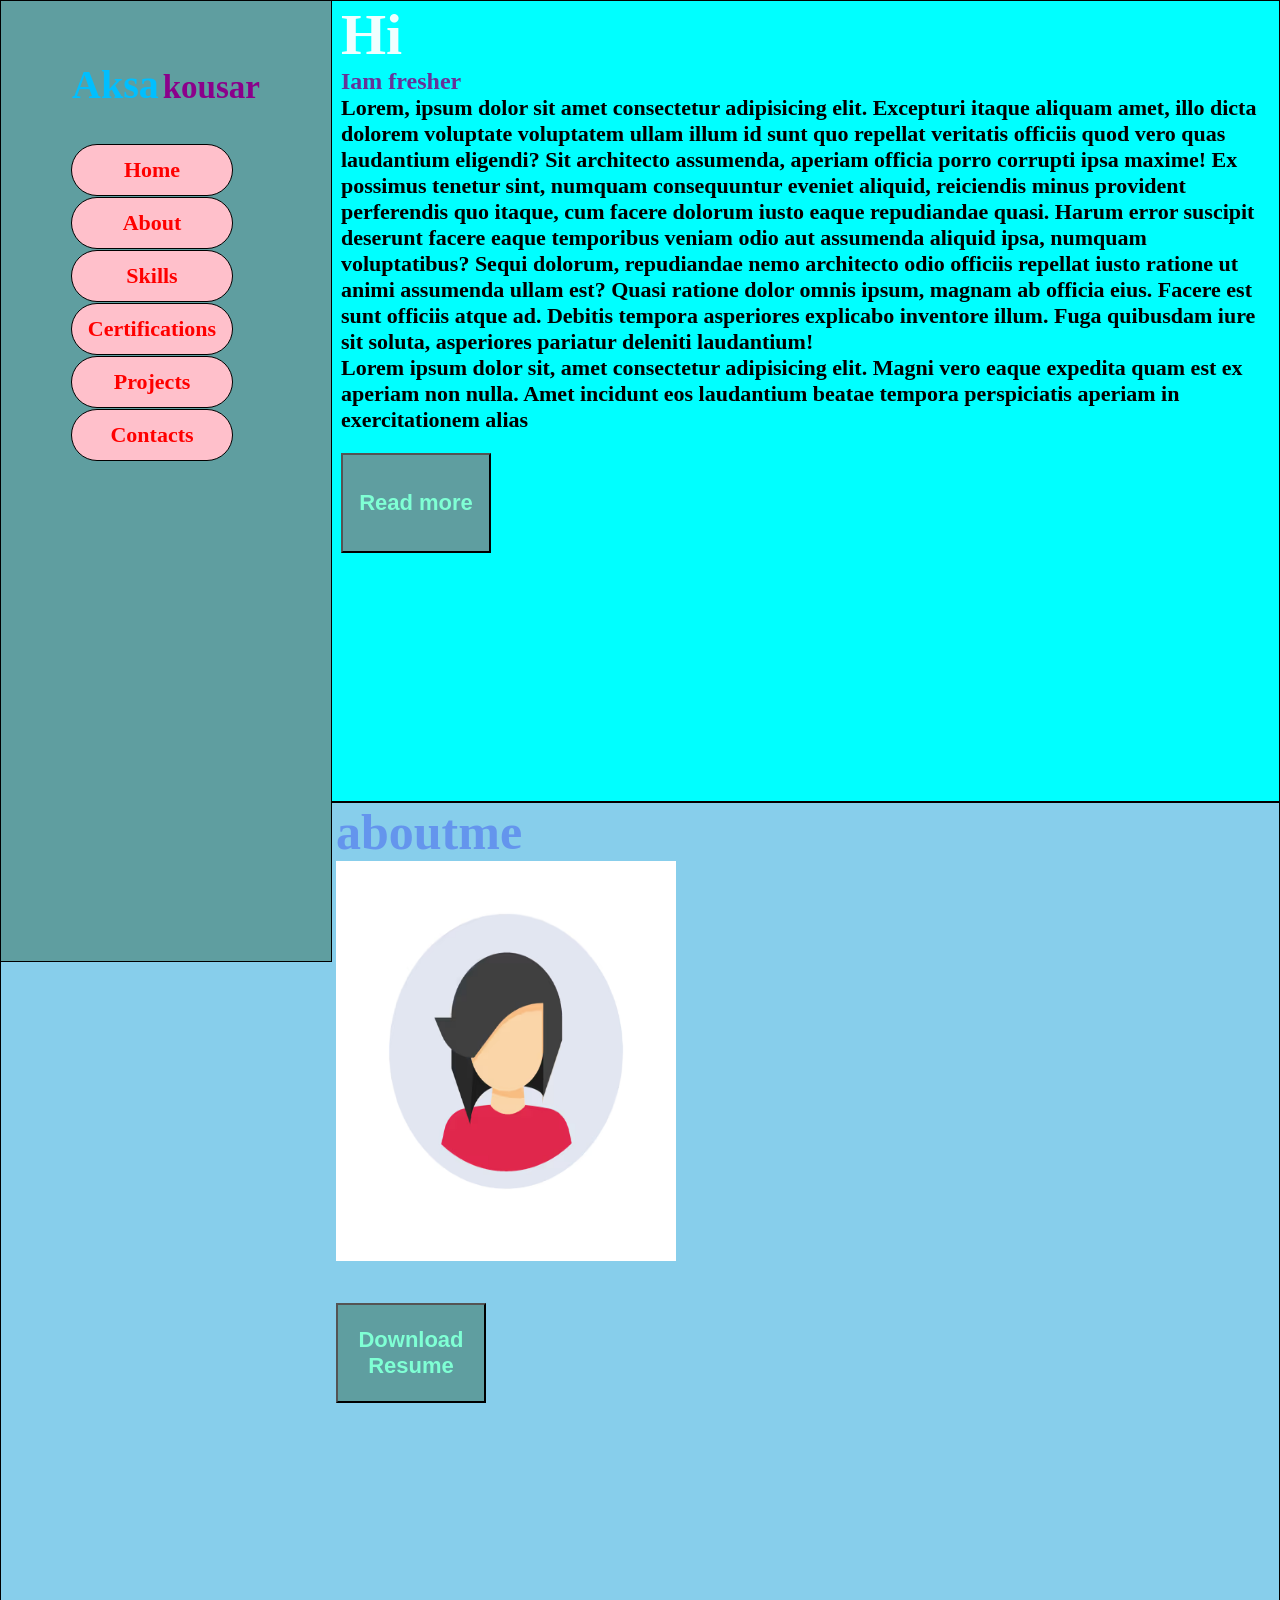
<file: index.html>
<!DOCTYPE html>
<html lang="en">
<head>
    <meta charset="UTF-8">
    <meta name="viewport" content="width=device-width, initial-scale=1.0">
    <title>Document</title>
    <link rel="stylesheet" href="style.css">
    
</head>
<body>
    <ul>
        <center>
        <span id="text1">Aksa</span>
        <span id="text2">kousar</span>
        </center>
        <br><br>
        <li><a href="#Home">Home</a></li>
        <li><a href="#about">About</a></li>
        <li><a href="">Skills</a></li>
        <li><a href="">Certifications</a></li>
        <li><a href="">Projects</a></li> 
        <li><a href="contact.html">Contacts</a></li>
    </ul>
    <div>
        <section id="Home">
            <h1 id="text3">Hi</h1>
            <h1 id="text4">Iam fresher</h1>
            <p id="text5">Lorem, ipsum dolor sit amet consectetur adipisicing elit. Excepturi itaque aliquam amet, illo dicta dolorem voluptate voluptatem ullam illum id sunt quo repellat veritatis officiis quod vero quas laudantium eligendi?
            Sit architecto assumenda, aperiam officia porro corrupti ipsa maxime! Ex possimus tenetur sint, numquam consequuntur eveniet aliquid, reiciendis minus provident perferendis quo itaque, cum facere dolorum iusto eaque repudiandae quasi.
            Harum error suscipit deserunt facere eaque temporibus veniam odio aut assumenda aliquid ipsa, numquam voluptatibus? Sequi dolorum, repudiandae nemo architecto odio officiis repellat iusto ratione ut animi assumenda ullam est?
            Quasi ratione dolor omnis ipsum, magnam ab officia eius. Facere est sunt officiis atque ad. Debitis tempora asperiores explicabo inventore illum. Fuga quibusdam iure sit soluta, asperiores pariatur deleniti laudantium!</p>
            <p id="text5">Lorem ipsum dolor sit, amet consectetur adipisicing elit. Magni vero eaque expedita quam est ex aperiam non nulla. Amet incidunt eos laudantium beatae tempora perspiciatis aperiam in exercitationem alias </p>
            <button id ="bt1">Read more</button>
        </section>
        <section id="about">
            <h1 id="aboutme">aboutme</h1>
            <img src="photo.avif" alt="" height="400px" width="340px">
            <br><br>
            <button id="bt1">Download Resume</button>
        </section>
        <section>
            <h1 id=""></h1>
        </section>

    </div>

</body>
</html>
</file>
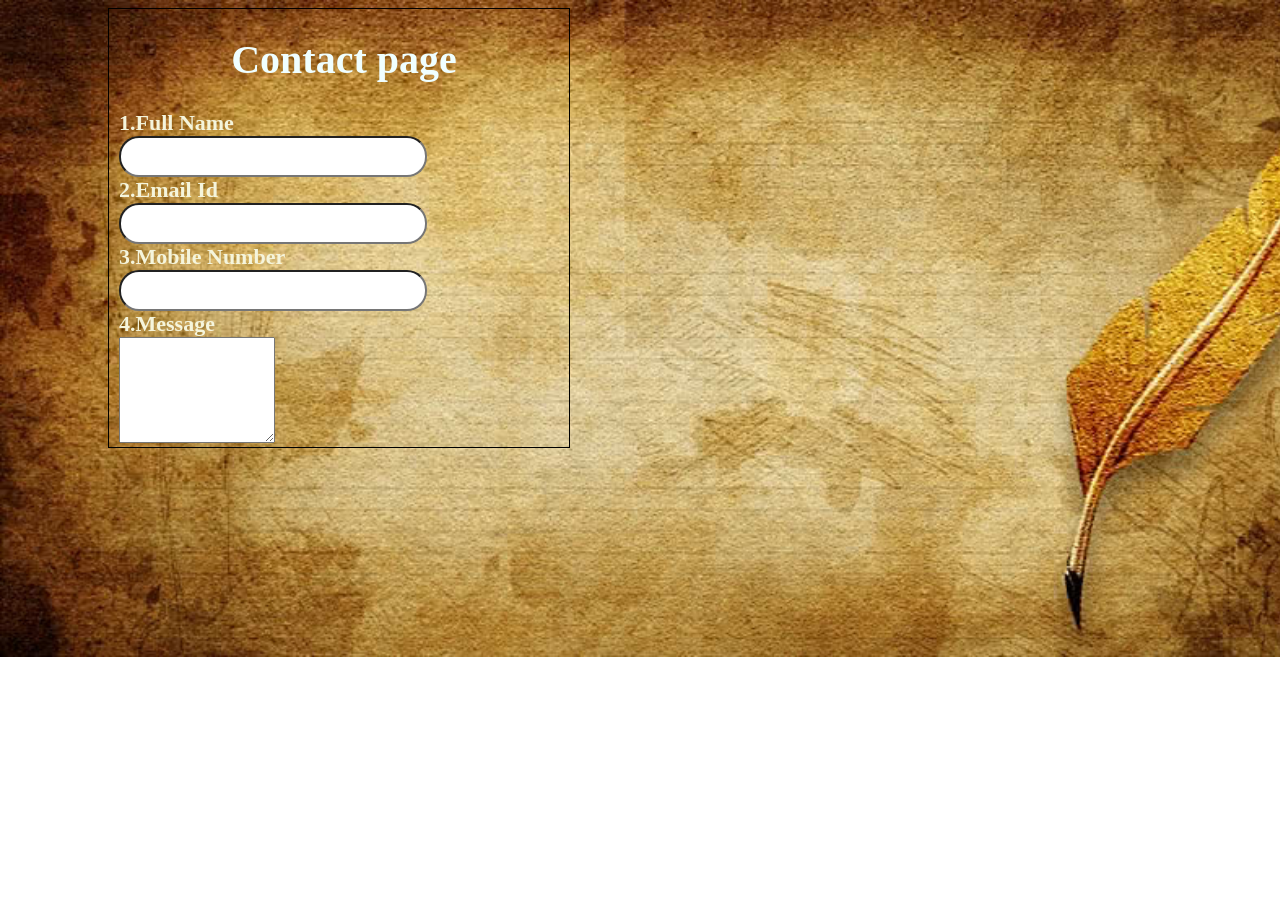
<file: contact.html>
<!DOCTYPE html>
<html lang="en">
<head>
    <meta charset="UTF-8">
    <meta name="viewport" content="width=device-width, initial-scale=1.0">
    <title>Document</title>
    <link rel="stylesheet" href="contact.css">
</head>
<body>
    <form action="">
        <h1>Contact page</h1>
        <label for="">1.Full Name</label><br>
        <input type="text"><br>
        <label for="">2.Email Id</label><br>
        <input type="email"><br>
        <label for="">3.Mobile Number</label><br>
        <input type="tel"><br>
        <label for="">4.Message</label><br>
        <textarea name="" id=""></textarea>
    </form>
    
</body>
</html>
</file>
<file: style.css>
*{
    padding: 0px;
    margin: 0px;
}
ul{
    border: solid 1px;
    width: 330px;
    position: fixed;
    height: 100%;
    background-color: cadetblue;
    padding-top: 60px;
    list-style: none;
}
#text1{
    color: deepskyblue;
    font-size: 40px;
    font-weight: bold;
}
#text2{
    color: darkmagenta;
    font-size: 33px;
    font-weight: bold;
}
ul li{
    border: solid 1px; 
    height: 50px;
    width: 160px;
    margin-left: 70px;
    background-color: pink;
    text-align: center;
    line-height: 50px;
    border-radius: 30px;
    margin-bottom: 1px;
}
ul li a{
    color: red;
    font-size: 22px;
    font-weight: bold;
    text-decoration: none;
}
ul li:hover{
    background-color: chocolate;
}
#Home{
    border: solid 1PX;
    height: 800PX;
    background-color: aqua;
    padding-left: 340px;
}
#text3{
    color: azure;
    font-size: 58px;
}
#text4{
    color: rebeccapurple;
}
#text5{
    font-size: 22px;
    font-weight: bold;
}
#bt1{
    height: 100px;
    width: 150px;
    background-color: cadetblue;
    border-radius: 2opx;
    color: aquamarine;
    font-size: 22px;
    font-weight: bold;
    margin-top: 20px;
}
#about{
    border: solid 1px;
    height: 800px;
    background-color: skyblue;
    padding-left: 335px;
}
#aboutme{
    font-size: 50px;
    color: cornflowerblue;
}
html{
    scroll-behavior: smooth;
}
</file>
<file: contact.css>
body{
    background-image: url(pngtree-vintage-paper-background-with-old-feather-pen-image_627028.jpg);
    background-repeat: no-repeat;
    background-size: 1400px ;
}
form{
    border: solid 1px;
    width: 450px;
    margin-left: 100px;
    padding-left: 10px;
}
label{
    font-size: 22px;
    color: beige;
    font-weight: bold;
}
input{
    height: 35px;
    width: 300px;
    border-radius: 20px;
}
    textarea{
        height: 100px;
        width: 150px;
}
button{
    height: 50px;
    width: 150px;

}
h1{
    text-align: center;
    font-size: 40px;
    color: azure;
}
</file>
